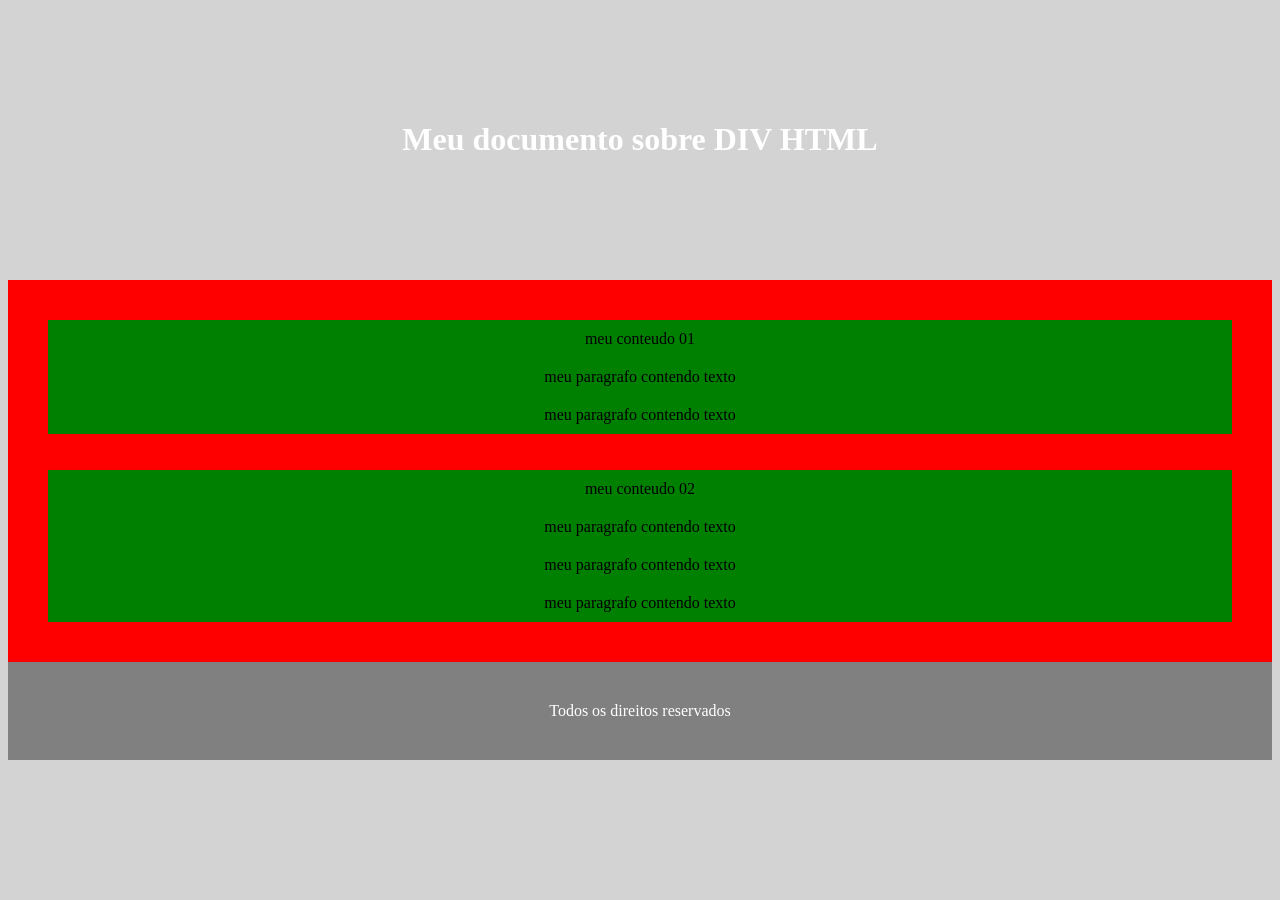
<file: atividade02/index.html>
<!doctype html>
<html lang="pt-br">
  <head>
    <meta charset="UTF-8" />
    <meta name="viewport" content="width=device-width, initial-scale=1.0" />
    <title>atividade02</title>
    <style>
      body {
        background-color: lightgrey;
      }
    </style>
    <link rel="stylesheet" href="style.css" />
  </head>

  <body>
    <header>
      <h1 class="cabeca">Meu documento sobre DIV HTML</h1>
    </header>

    <main>
      <div id="texto">
        <div id="corzinha">meu conteudo 01</div>
        <div id="corzinha">meu paragrafo contendo texto</div>
        <div id="corzinha">meu paragrafo contendo texto</div>
        <br /><br />
        <div id="corzinha">meu conteudo 02</div>
        <div id="corzinha">meu paragrafo contendo texto</div>
        <div id="corzinha">meu paragrafo contendo texto</div>
        <div id="corzinha">meu paragrafo contendo texto</div>
      </div>
    </main>

    <footer>
        <div class="direito">Todos os direitos reservados</div>
    </footer>
  </body>
</html>
</file>
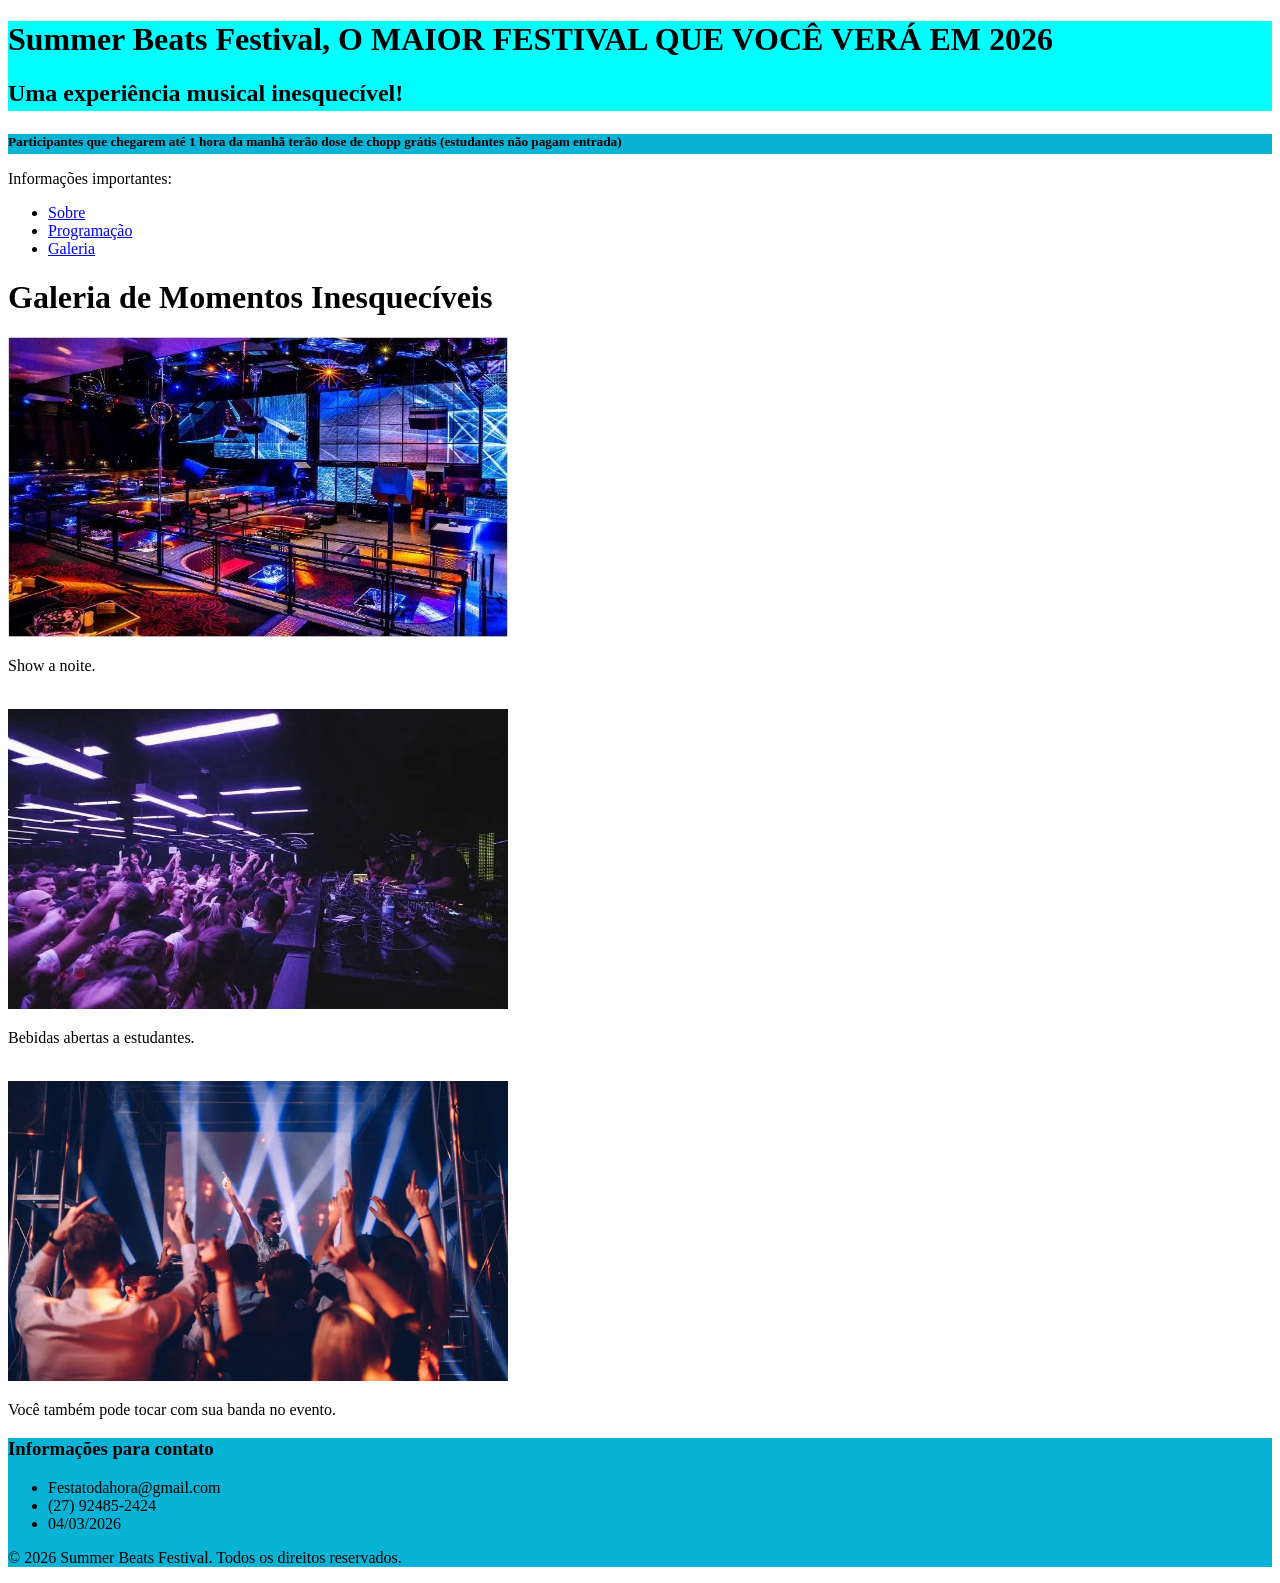
<file: atividade01/galeria.html>
<!doctype html>
<html lang="pt-br">
  <head>
    <meta charset="UTF-8" />
    <meta name="viewport" content="width=device-width, initial-scale=1.0" />
    <title>Galeria - Summer Beats Festival</title>
    <link
      rel="icon"
      href="https://cdn-icons-png.flaticon.com/512/3844/3844724.png"
    />
  </head>

  <header>
    <div style="width: 100%; height: 90px; background-color: #00ffff">
      <h1>Summer Beats Festival, O MAIOR FESTIVAL QUE VOCÊ VERÁ EM 2026</h1>
      <h2>Uma experiência musical inesquecível!</h2>
    </div>
    <div style="width: 100%; height: 20px; background-color: #09b3d5">
      <h5>
        Participantes que chegarem até 1 hora da manhã terão dose de chopp
        grátis (estudantes não pagam entrada)
      </h5>
    </div>
  </header>

  <nav>
    <p>Informações importantes:</p>
    <ul>
      <li><a href="index.html">Sobre</a></li>
      <li><a href="programacao.html">Programação</a></li>
      <li><a href="galeria.html">Galeria</a></li>
    </ul>
  </nav>

  <body>
    <h1>Galeria de Momentos Inesquecíveis</h1>

    <div>
      <img
        src="./img/imagem2.webp"
        alt="Uma parte do local do evento decorado para o festival de ensino médio"
        width="500"
        height="300"
      />
      <p>Show a noite.</p>
    </div>

    <br />

    <div>
      <img src="./img/imagem1.webp" alt="Bar" width="500" height="300" />
      <p>Bebidas abertas a estudantes.</p>
    </div>

    <br />

    <div>
      <img
        src="./img/imagem3.webp"
        alt="Apresentação de banda"
        width="500"
        height="300"
      />
      <p>Você também pode tocar com sua banda no evento.</p>
    </div>
  </body>

  <footer>
    <div style="width: 100%; background-color: #09b3d5">
      <h3>Informações para contato</h3>
      <ul>
        <li>Festatodahora@gmail.com</li>
        <li>(27) 92485-2424</li>
        <li>04/03/2026</li>
      </ul>

      <p>&copy; 2026 Summer Beats Festival. Todos os direitos reservados.</p>
    </div>
  </footer>
</html>
</file>
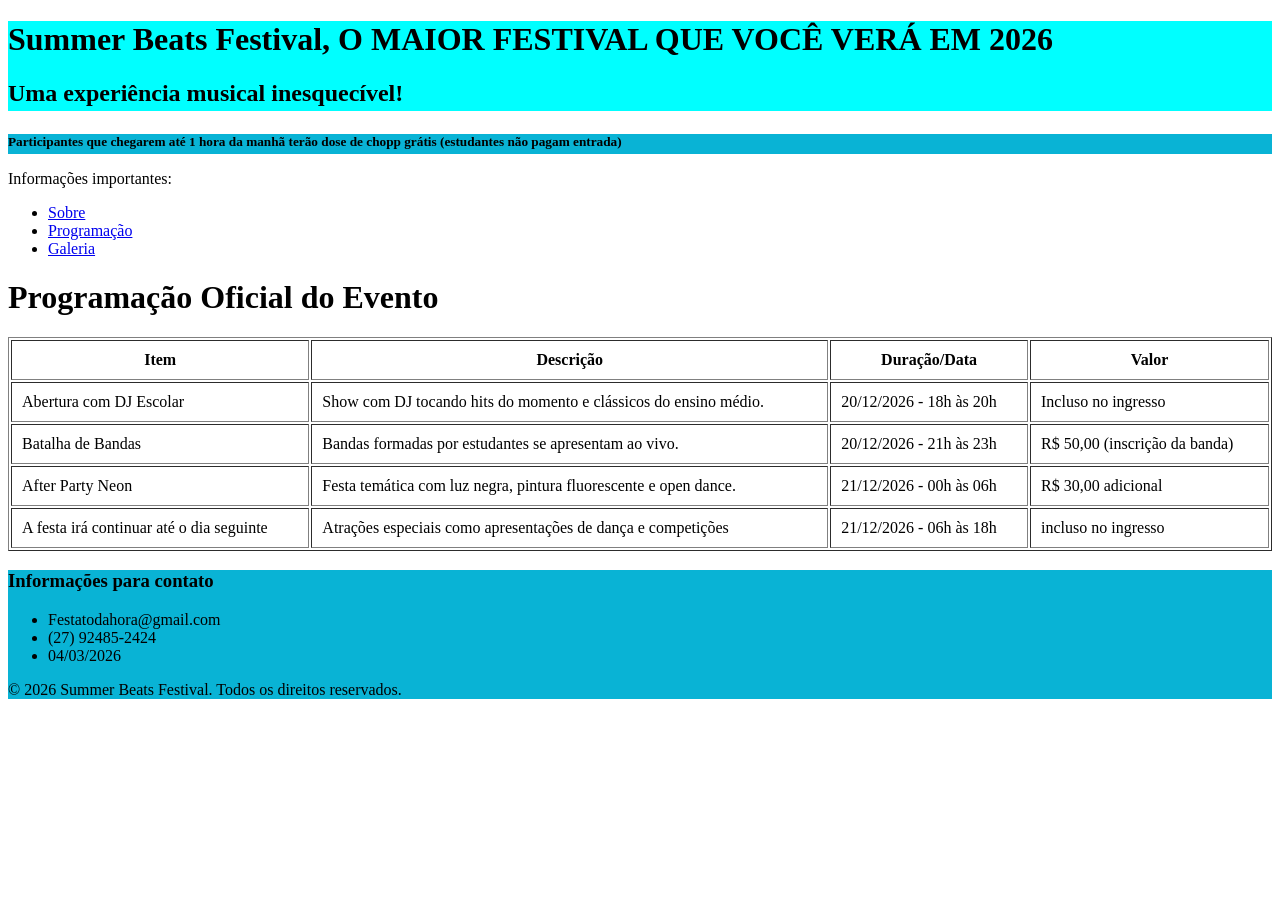
<file: atividade01/programacao.html>
<!doctype html>
<html lang="pt-br">
  <head>
    <meta charset="UTF-8" />
    <meta name="viewport" content="width=device-width, initial-scale=1.0" />
    <title>Programação - Summer Beats Festival</title>
    <link
      rel="icon"
      href="https://cdn-icons-png.flaticon.com/512/3844/3844724.png"
    />
  </head>

  <header>
    <div style="width: 100%; height: 90px; background-color: #00ffff">
      <h1>Summer Beats Festival, O MAIOR FESTIVAL QUE VOCÊ VERÁ EM 2026</h1>
      <h2>Uma experiência musical inesquecível!</h2>
    </div>
    <div style="width: 100%; height: 20px; background-color: #09b3d5">
      <h5>
        Participantes que chegarem até 1 hora da manhã terão dose de chopp
        grátis (estudantes não pagam entrada)
      </h5>
    </div>
  </header>

  <nav>
    <p>Informações importantes:</p>
    <ul>
      <li><a href="index.html">Sobre</a></li>
      <li><a href="programacao.html">Programação</a></li>
      <li><a href="galeria.html">Galeria</a></li>
    </ul>
  </nav>

  <body>
    <h1>Programação Oficial do Evento</h1>

    <table border="1" width="100%" cellpadding="10">
      <tr>
        <th>Item</th>
        <th>Descrição</th>
        <th>Duração/Data</th>
        <th>Valor</th>
      </tr>

      <tr>
        <td>Abertura com DJ Escolar</td>
        <td>
          Show com DJ tocando hits do momento e clássicos do ensino médio.
        </td>
        <td>20/12/2026 - 18h às 20h</td>
        <td>Incluso no ingresso</td>
      </tr>

      <tr>
        <td>Batalha de Bandas</td>
        <td>Bandas formadas por estudantes se apresentam ao vivo.</td>
        <td>20/12/2026 - 21h às 23h</td>
        <td>R$ 50,00 (inscrição da banda)</td>
      </tr>

      <tr>
        <td>After Party Neon</td>
        <td>
          Festa temática com luz negra, pintura fluorescente e open dance.
        </td>
        <td>21/12/2026 - 00h às 06h</td>
        <td>R$ 30,00 adicional</td>
      </tr>
      <tr>
        <td>A festa irá continuar até o dia seguinte</td>
        <td>Atrações especiais como apresentações de dança e competições</td>
        <td>21/12/2026 - 06h às 18h</td>
        <td>incluso no ingresso</td>
      </tr>
    </table>
  </body>

  <footer>
    <div style="width: 100%; background-color: #09b3d5">
      <h3>Informações para contato</h3>
      <ul>
        <li>Festatodahora@gmail.com</li>
        <li>(27) 92485-2424</li>
        <li>04/03/2026</li>
      </ul>

      <p>&copy; 2026 Summer Beats Festival. Todos os direitos reservados.</p>
    </div>
  </footer>
</html>
</file>
<file: atividade02/style.css>
.cabeca {
    background-color: lightgrey;
    color: white;
    padding: 100px;
    text-align: center;
}
#texto {
    background-color: red;
    padding: 40px;
    text-align: center;
}
#corzinha {
    background-color: green;
    padding: 10px;
    text-align: center;
}
.direito{
    background-color: gray;
    color: white;
    padding: 40px;
    text-align: center;
}
</file>
